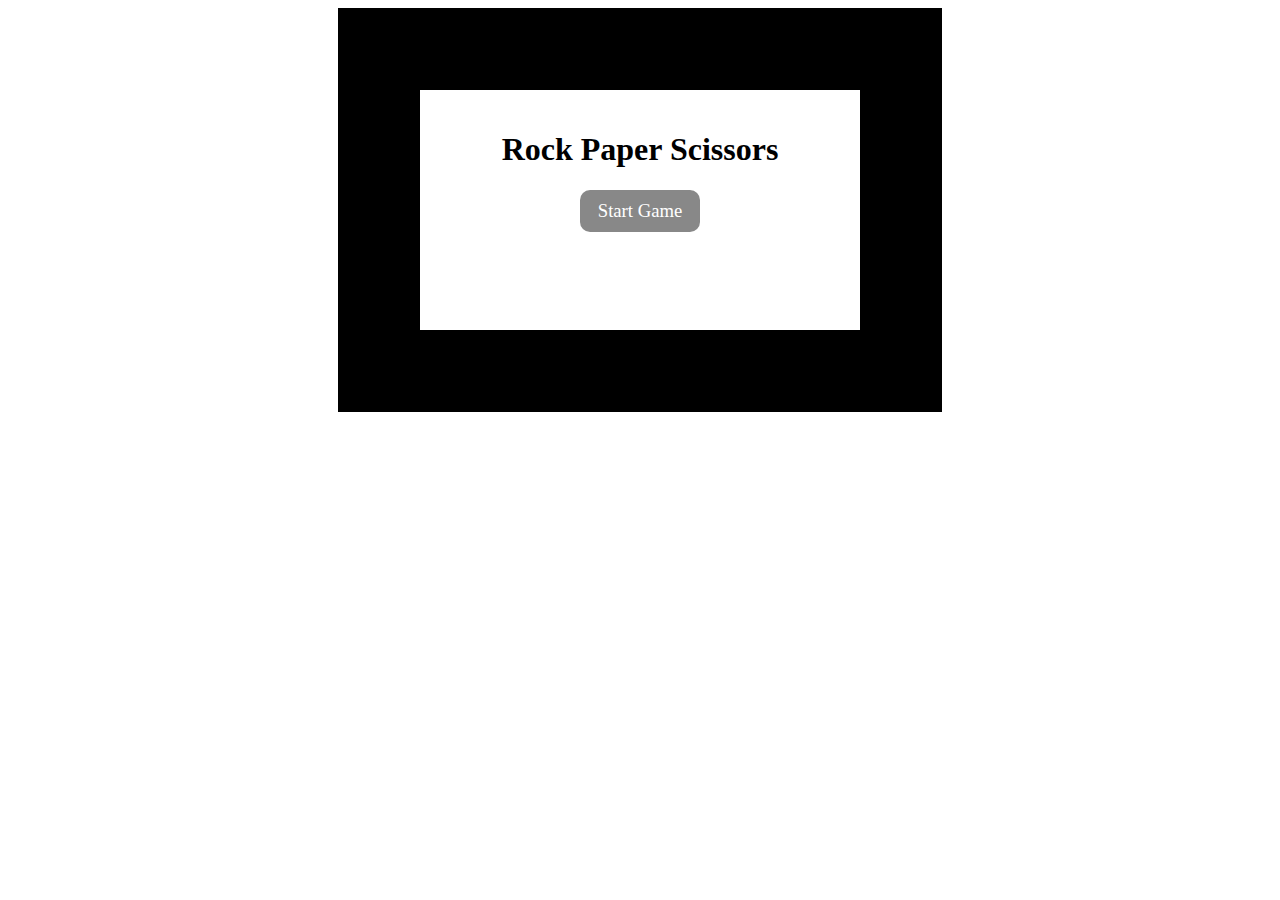
<file: HW/hw4/index.html>
<html>
	<head>
		<title>Rock Paper Scissors Jquery</title>
		<link rel="stylesheet" type="text/css" href="css/styles.css">
		<script language="javascript" type="text/javascript" src="js/rps.js"></script>
		<script src="https://ajax.googleapis.com/ajax/libs/jquery/3.2.1/jquery.min.js"></script>
	</head>
	<body>
		<div id="gameWindow">
			<div id = "introScreen">
				<div id = "introScreenContent">
					<h1>Rock Paper Scissors</h1>
					<!--<div id = "btnStart" class = "button">Start Game</div>-->
					<div id = "btnStart" class = "button" onclick = "startGame()">Start Game</div>
				</div>
			</div>
			
			<div id = "endScreen">
				<div id = "endScreenContent">
					<h1 id = "txtEndTitle">Something beats something</h1>
					<h2 id = "txtEndMessage">You win, Lose, or Tie</h2>
					<div id = "btnReplay" class = "button" onclick = "replay()">Play Again</div>
				</div>
				
				
			</div>
			<div id="btnGo" onclick = "go()">GO</div>

			<div id="playerPanel">
				<h2>Player</h2>
				<img id="imgPlayer" src="img/question.png">
				<br><br>
				<div id="btnRock" class="iconButton" onclick="select('rock')">
					<img src="img/rock.png">
					<br>Rock
				</div>
				<div id="btnPaper" class="iconButton" onclick="select('paper')">
					<img src="img/paper.png">
					<br>Paper
				</div>
				<div id="btnScissors" class="iconButton" onclick="select('scissors')">
					<img src="img/scissors.png">
					<br>Scissors
				</div>
			</div>

			<div id="computerPanel">
				<h2>Computer</h2>
				<img id="imgComputer" src="img/question.png">
				<br><br>
				<div id="lblRock" class="iconLabel">
					<img src="img/rock.png">
					<br>Rock
				</div>
				<div id="lblPaper" class="iconLabel">
					<img src="img/paper.png">
					<br>Paper
				</div>
				<div id="lblScissors" class="iconLabel">
					<img src="img/scissors.png">
					<br>Scissors
				</div>
			</div>
			
		</div>
		
		<script src = "js/rpsJquery.js"></script>
	</body>
</html>
</file>
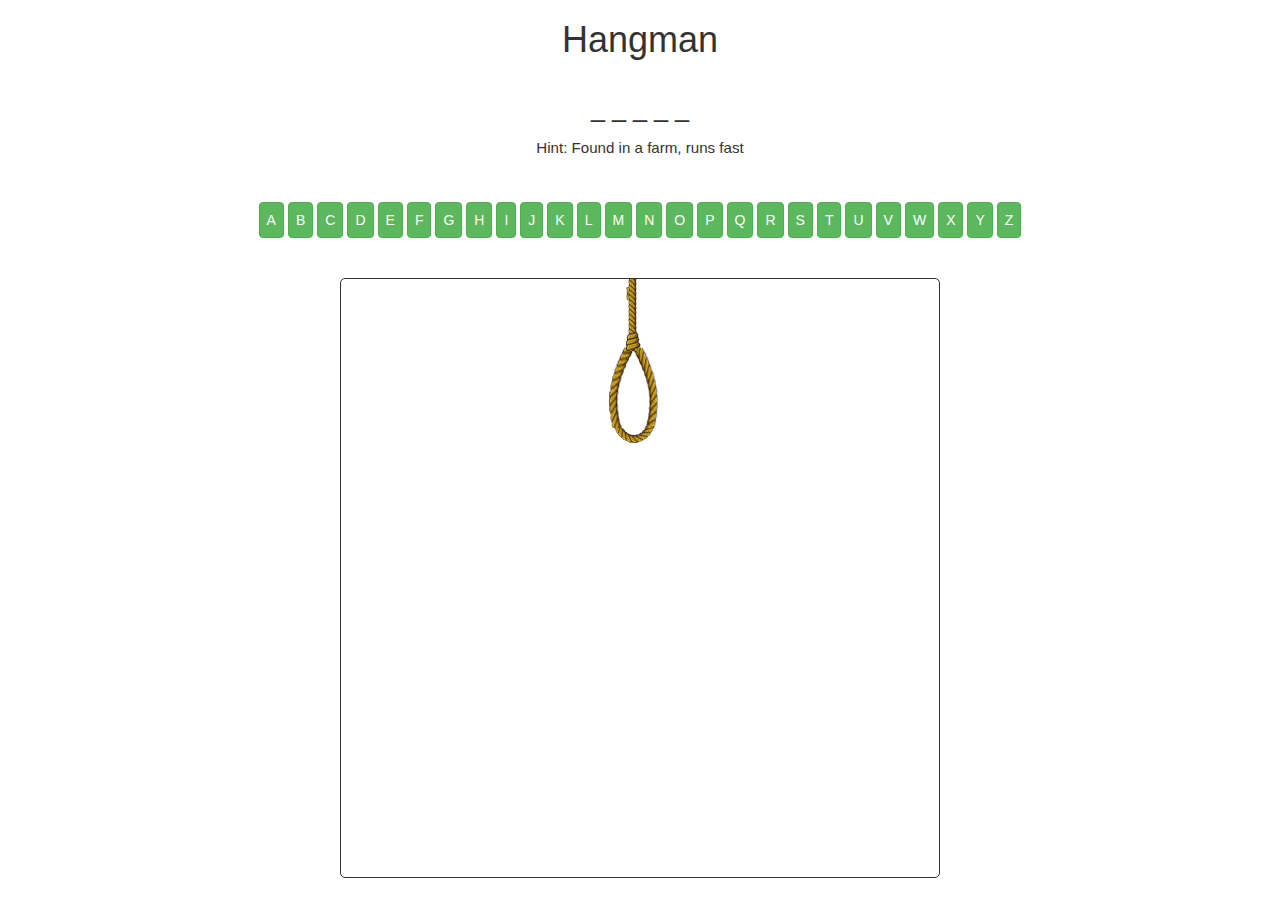
<file: labs/lab8/index.html>
<!DOCTYPE html>
<html>
    <head>
        <title>Hangman</title>
        <link href="styles.css" rel="stylesheet" type="text/css" />
        <link href="https://fonts.googleapis.com/css?family=Pacifico" rel="stylesheet">
        <link href="https://maxcdn.bootstrapcdn.com/bootstrap/3.3.7/css/bootstrap.min.css" rel="stylesheet" integrity="sha384-BVYiiSIFeK1dGmJRAkycuHAHRg32OmUcww7on3RYdg4Va+PmSTsz/K68vbdEjh4u" crossorigin="anonymous">
        
        <script src="https://ajax.googleapis.com/ajax/libs/jquery/3.2.1/jquery.min.js"></script>
        <script src="https://maxcdn.bootstrapcdn.com/bootstrap/3.3.7/js/bootstrap.min.js" integrity="sha384-Tc5IQib027qvyjSMfHjOMaLkfuWVxZxUPnCJA7l2mCWNIpG9mGCD8wGNIcPD7Txa" crossorigin="anonymous"></script>
        
        <meta name="viewport" content="width=device-width, initial-scale=1">
   
   
    </head>
    <body>

        <div class='container text-center'>
            <header>
               <h1>Hangman</h1>
            </header>
            
            <div id = "word"></div>
            
            <div id="letters"></div>
            
            
            <!--Not sure why these show even though endGame() is supposed to hide it-->
            <div id = "won">
                <h2>You Won!</h2>
                <button class = "replayBtn btn btn-success">Play Again</button>
            </div>
            
            <div id = "lost">
                <h2>You Lost!</h2>
                <button class="replayBtn btn btn-warning">Play Again</button>
            </div>
            
            <div id="man">
               <img src="img/stick_0.png" class = "manImg" id="hangImg">
            </div>
            
        </div>


<!--
    <script>
    
        //VARIABLES
        // Creating an array of available letters
        var alphabet = ['A', 'B', 'C', 'D', 'E', 'F', 'G', 'H', 
                        'I', 'J', 'K', 'L', 'M', 'N', 'O', 'P', 
                        'Q', 'R', 'S', 'T', 'U', 'V', 'W', 'X', 'Y', 'Z'];
        
        var words = [{ word: "snake", hint: "It's a reptile" }, 
                     { word: "monkey", hint: "It's a mammal" }, 
                     { word: "beetle", hint: "It's an insect" },
                     { word: "Dog", hint: "Man's best friend"},
                     { word: "horse", hint: "Found in a farm, runs fast"}];
                     
        
        var selectedWord = "";
        var selectedHint = "";
        var board = []; // empty array
        var remainingGuesses = 6;
        
        window.onload = startGame();
        
        $("#letters").on("click", ".letter", function(){
            checkLetter($(this).attr("id"));
            disableButton($(this));
        });
        
        $(".replayBtn").on("click", function() {
            location.reload();
        });
        
        
        //FUNCTIONS
        

        function startGame() {
            pickWord();
            createLetters();
            initBoard();
            updateBoard();
        }
        
        // Selects a word randomly
        function pickWord() {
            let randInt = Math.floor(Math.random() * words.length);
            selectedWord = words[randInt].word.toUpperCase();
            selectedHint = words[randInt].hint;
        }
        
        // Creates the letters inside the letters div
        function createLetters() {
            for (var letter of alphabet) {
                let letterInput = '"' + letter + '"';
                $("#letters").append("<button class='btn btn-success letter' id='" + letter + "'>" + letter + "</button>");
            }
        }
        
        // Fill the board with underscores
        function initBoard(){
            for (var letter in selectedWord) {
                board.push("_");
            }
            
        }
        
        
        // Update the display board
        function updateBoard() {
            $("#word").empty();
            
            for (var i=0; i < board.length; i++) {
                $("#word").append(board[i] + " ");
            }
            
            $("#word").append("<br />");
            
            
            $("#word").append("<span class='hint'>Hint: " + selectedHint + "</span>")
        }
        
        
        // Update the current word then calls for a board update
        function updateWord(positions, letter) {
            for (var pos of positions) {
                board[pos] = letter;
            }
            
            updateBoard(board);
            
            // Check to see if this is a winning guess
            if (!board.includes('_')) {
                endGame(true);
            }
        }
        
        
        // Checks to see if the selected letter exists in the selectedWord
        function checkLetter(letter) {
            var positions = new Array();
            
            // Put all the positions the letter exists in an array
            for (var i = 0; i < selectedWord.length; i++) {
                if (letter == selectedWord[i]) {
                    positions.push(i);
                }
            }
            
            // Update the game state
            if (positions.length > 0) {
                updateWord(positions, letter);
                
            } else {
                remainingGuesses -= 1;
                updateMan();
                
                if (remainingGuesses <= 0) {
                    endGame(false);
                }
            }
        }
        
        
        //updates image for stick man
        function updateMan() {
            $("#hangImg").attr("src", "img/stick_" + (6 - remainingGuesses) + ".png");
        }
        
        
        // Ends the game by hiding game divs and displaying the win or loss divs
        function endGame(win) {
            $("#letters").hide();
            
            if (win) {
                $("#won").show();
            } else {
                $("#lost").show();
            }
        }
        
        
        // Disables the button and changes the style to tell the user it's disabled
        function disableButton(btn) {
            btn.prop("disabled",true);
            btn.attr("class", "btn btn-danger")
        }
    </script>
    
    -->
    
    <script src = 'hangman.js'></script>
    
        
    </body>
</html>
</file>
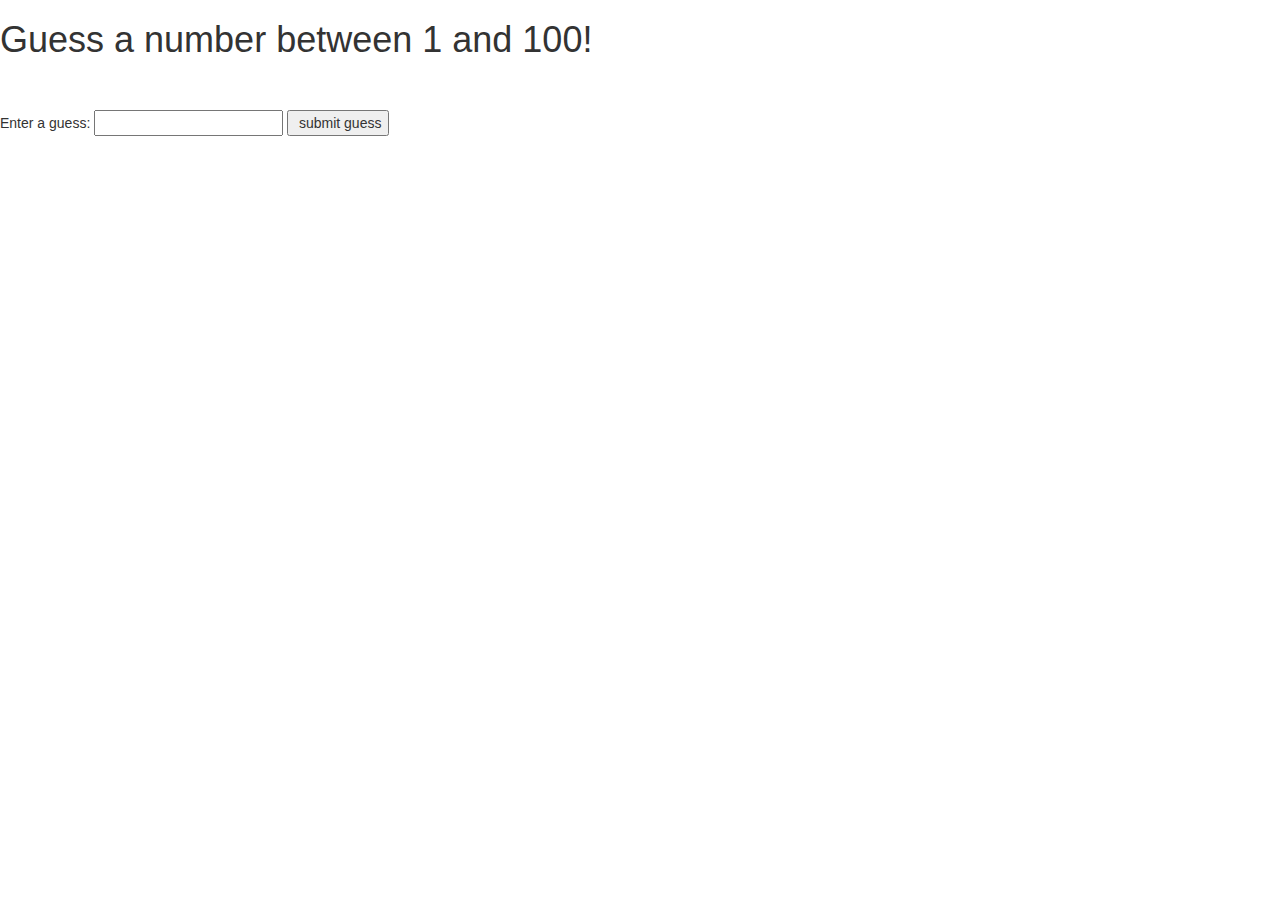
<file: practice/guessNumber/index.html>
<!DOCTYPE html>
<html>
    <head>
        <title>Guess the Numbers</title>
        <link href="https://maxcdn.bootstrapcdn.com/bootstrap/3.3.6/css/bootstrap.min.css" rel="stylesheet" type="text/css" />
    </head>
        <body>
                <div id = "directions" class = "resetParas">
                    <h1>Guess a number between 1 and 100!</h1>
                    <br><br>
                    
                    <!--Random Number: <span id = "numberToGuess"></span> -->
                    <lable for = "guessField"> Enter a guess: </lable>
                    <input type= "text" id = "guessField"></input>
                    <input type = "submit" value = " submit guess" class = "guessSubmit">
                    
                    <br><br>
                    <p id = "guesses"></p>
                    <p id = "lastResult"></p>
                    <p id = "lowOrHigh"></p>
                    <button id = 'reset'>Reset</button>
                </div>
                <script src = 'js/functions.js'></script>

        </body>
</html>
</file>
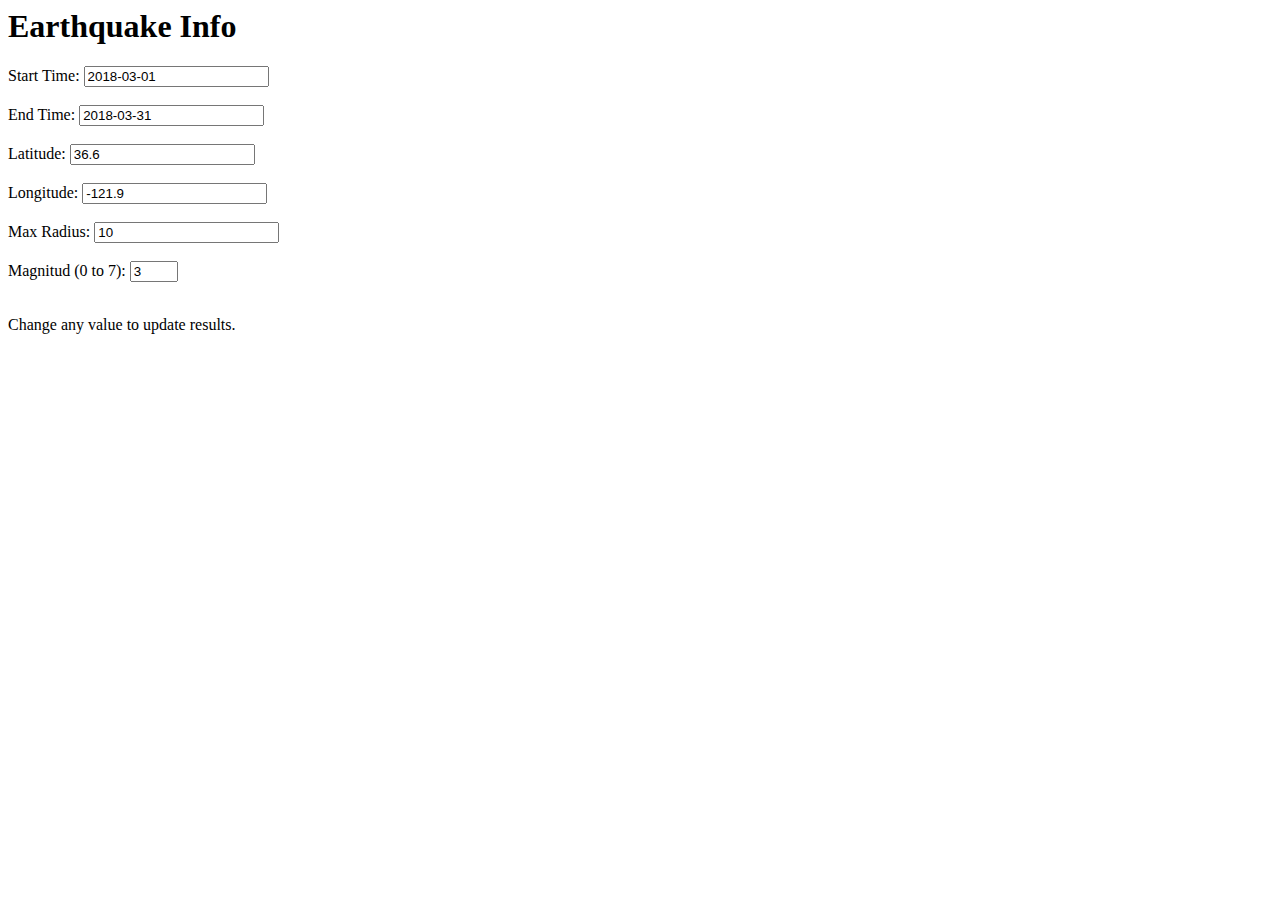
<file: practice/earthquake_api.html>
<html>
<head>
   <title>Earthquake API </title>
   <script src="https://ajax.googleapis.com/ajax/libs/jquery/3.3.1/jquery.min.js"></script>
</head>
<body>
    <header>
      <h1>Earthquake Info</h1>
    </header>

      <form method="post">
        Start Time:   <input type="text" id="starttime" value="2018-03-01"> <br><br>
        End Time:     <input type="text" id="endtime" value="2018-03-31"> <br><br>
        Latitude:     <input type="text" id="latitude" value="36.6"> <br><br>
        Longitude:    <input type="text" id="longitude" value="-121.9"> <br><br>
        Max Radius:   <input type="text" id="maxradius" value="10"> <br><br>
        Magnitud (0 to 7): <input type="number" id="minmag" min="0" value="3" max="7"> <br><br>
      </form>
        Change any value to update results.<br><br>
     
      <div id="earthquakeResult"></div>

  <script> 
    
    $("input").change(getEarthquakes);
    
    function getEarthquakes() {      
      $('#earthquakeResult').html("<img src='https://media.giphy.com/media/3oEjI6SIIHBdRxXI40/giphy.gif' width='200'/>");
      $.ajax({
            type: "get",
             url: "https://earthquake.usgs.gov/fdsnws/event/1/query",
        dataType: "json",
            data: {
                   "format":"geojson",
                   "starttime":$("#starttime").val(),
                   "endtime"  :$("#endtime").val(),
                   "latitude" :$("#latitude").val(),
                   "longitude":$("#longitude").val(),
                   "maxradius":$("#maxradius").val(),
                   "minmag"   :$("#minmag").val()
            },
            success: function(data,status) {
              $('#earthquakeResult').html(data["metadata"].title + "<br>");
                 for (var i=0; i < data['features'].length; i++ ) {
                  $('#earthquakeResult').append(data['features'][i]['properties']["mag"] + " - " + data['features'][i]['properties'].place  + "<br/>");
                 }
              },
            complete: function(data,status) { //optional, used for debugging purposes
                 //alert(status);
            }
         });
    }

  </script>
  </body>
  </html>
</file>
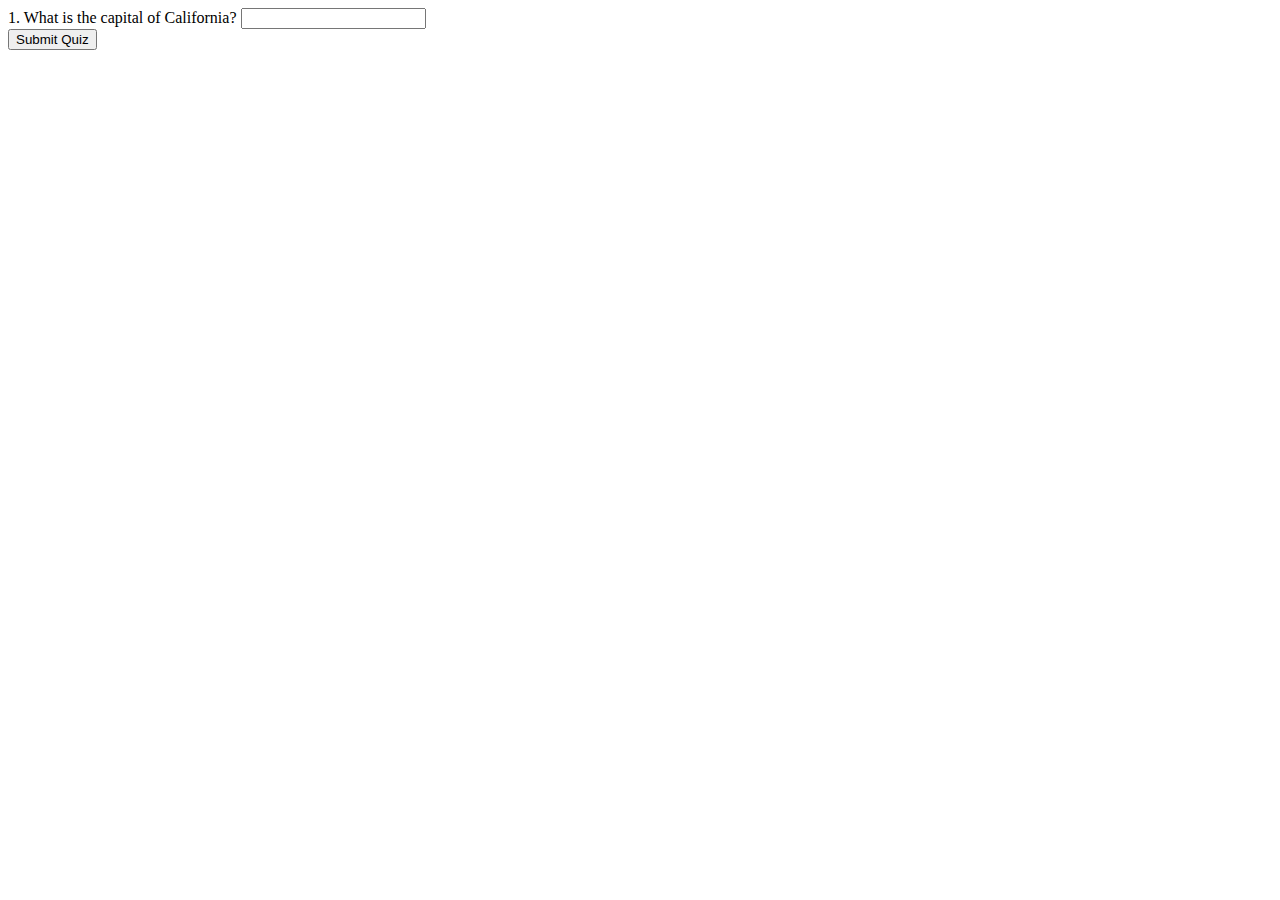
<file: challenges/challenge7/challenge7.html>
<!DOCTYPE html>
<html>
    <head>
        <title> JavaScript Quiz </title>
        
        <script src="https://ajax.googleapis.com/ajax/libs/jquery/3.3.1/jquery.min.js"></script>
    
    
       <script>
            
            $(document).ready( function(){
                
                
                  $("#submitBtn").click( function(){ 
                      //alert(  $("#q1").val()  );
                      
                      if (  $("#q1").val() == "Sacramento"  ) {
                          
                         // alert("Correct!");
                         
                         $("#feedback1").html(" Correct! The capital is Sacramento!");
                         
                          
                      } else {
                          
                         // alert("Incorrect!");
                         
                            $("#feedback1").html(" Incorrect! The capital is Sacramento!");
                         
                  
                         
                          
                      }
                      
                      
                      
                  } );
                
                
                
            });
            
            
            
        </script>        
    
    </head>
    <body>


        1. What is the capital of California?
        
        <input id="q1" type="text">
        
        <div id="feedback1"></div>
        
        
        <button id="submitBtn"> Submit Quiz </button>


    </body>
    
  
</html>
</file>
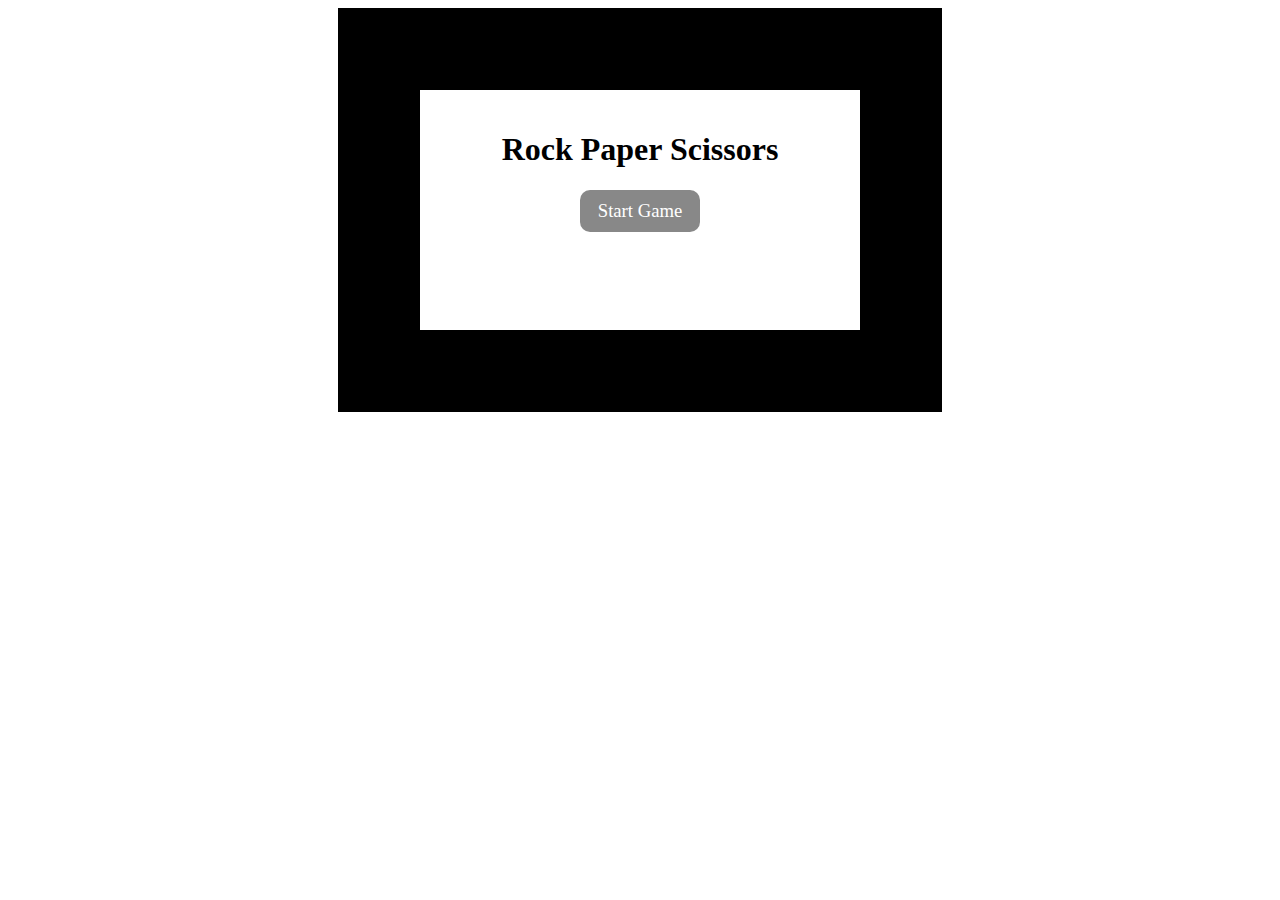
<file: HW/hw4/indexOg.html>
<html>
	<head>
		<title>Rock Paper Scissors</title>
		<link rel="stylesheet" type="text/css" href="css/styles.css">
		<script language="javascript" type="text/javascript" src="js/rps.js"></script>
		<script src="https://ajax.googleapis.com/ajax/libs/jquery/3.2.1/jquery.min.js"></script>
	</head>
	<body onload="init()"></body>
		<div id="gameWindow">
			<div id = "introScreen">
				<div id = "introScreenContent">
					<h1>Rock Paper Scissors</h1>
					<div id = "btnStart" class = "button" onclick = "startGame()">Start Game</div>
				</div>
			</div>
			
			<div id = "endScreen">
				<div id = "endScreenContent">
					<h1 id = "txtEndTitle">Something beats something</h1>
					<h2 id = "txtEndMessage">You win, Lose, or Tie</h2>
					<div id = "btnReplay" class = "button" onclick = "replay()">Play Again</div>
				</div>
				
				
			</div>
			<div id="btnGo" onclick = "go()">GO</div>

			<div id="playerPanel">
				<h2>Player</h2>
				<img id="imgPlayer" src="img/question.png">
				<br><br>
				<div id="btnRock" class="iconButton" onclick="select('rock')">
					<img src="img/rock.png">
					<br>Rock
				</div>
				<div id="btnPaper" class="iconButton" onclick="select('paper')">
					<img src="img/paper.png">
					<br>Paper
				</div>
				<div id="btnScissors" class="iconButton" onclick="select('scissors')">
					<img src="img/scissors.png">
					<br>Scissors
				</div>
			</div>

			<div id="computerPanel">
				<h2>Computer</h2>
				<img id="imgComputer" src="img/question.png">
				<br><br>
				<div id="lblRock" class="iconLabel">
					<img src="img/rock.png">
					<br>Rock
				</div>
				<div id="lblPaper" class="iconLabel">
					<img src="img/paper.png">
					<br>Paper
				</div>
				<div id="lblScissors" class="iconLabel">
					<img src="img/scissors.png">
					<br>Scissors
				</div>
			</div>
			
		</div>
		
		<!--<script src = "js/rpsJquery.js"></script>-->
	</body>
</html>
</file>
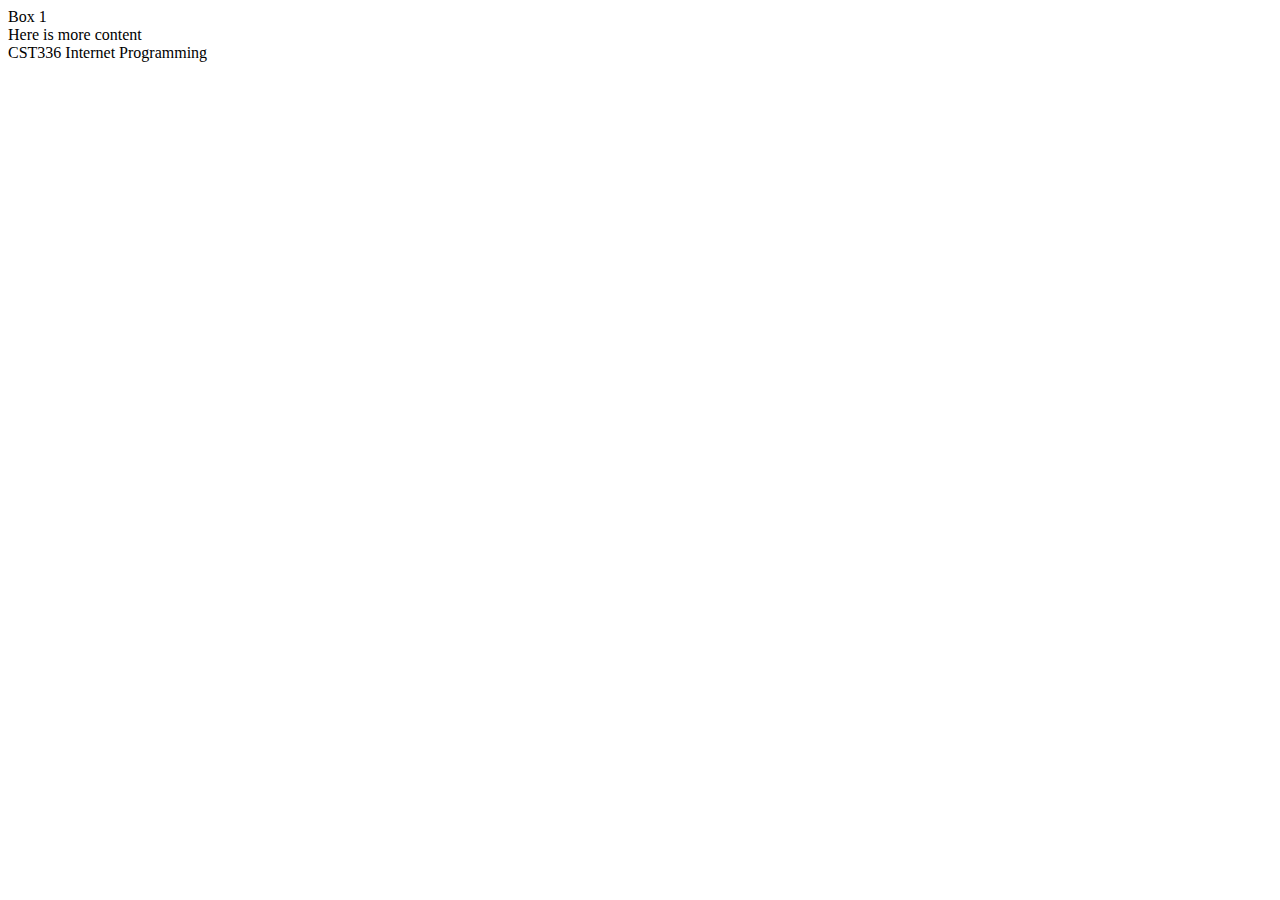
<file: Labs/lab1/layout.html>
<!DOCTYPE html>
<html>
    <head>
        <style>
        /*
            div {
                float: left;
                width: 300px;
                text-align: center;
                        
            }
            
            footer{
                clear: left;
            }
        */
        
        /*
        div{
            
            display: inline-block;
            width: 300px;
            
        }
        
        body{
            text-align: center;
        }
        */
        
        main{
            display: grid;
            grid-template-columns: 250px 250px 250px;
            width: 800px;
            margin: 0 auto; /*centers containers*/
            text-align: center;
            
        }
        
        </style>
        
    <head/>
    
    <body>
        
        <div>
            Box 1
            <br/n> Here is more content
        </div>
        
                
        <footer>
            CST336 Internet Programming
        </footer>
    </body>
</file>
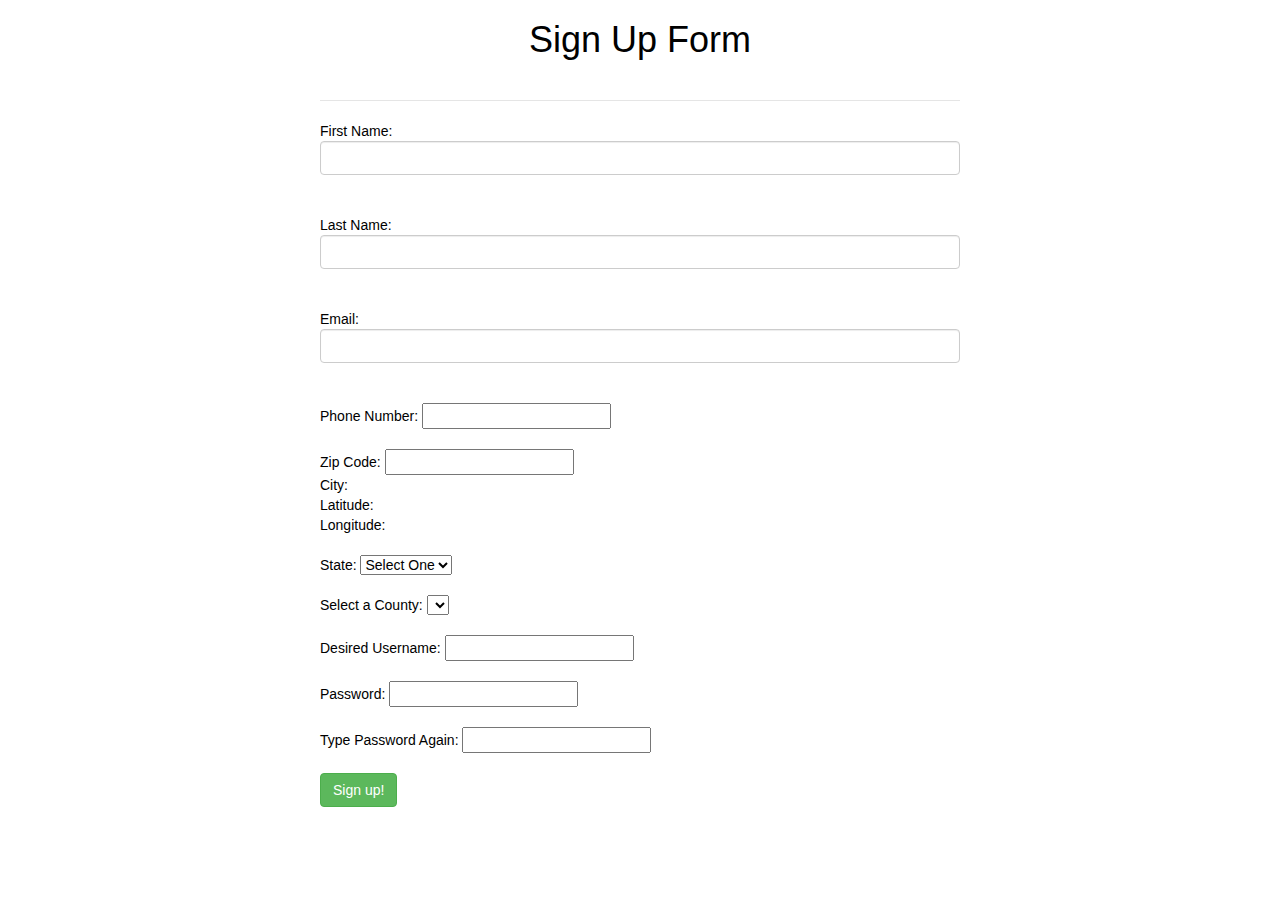
<file: labs/lab9/signup.html>
<!DOCTYPE html>
<html>
    <head>
        <meta charset="UTF-8">
        <title>AJAX: Sign Up Page</title>

        <script src="https://code.jquery.com/jquery-3.1.0.js"></script>
        <link rel="stylesheet" href="https://maxcdn.bootstrapcdn.com/bootstrap/3.3.7/css/bootstrap.min.css">
        <script src="https://ajax.googleapis.com/ajax/libs/jquery/3.3.1/jquery.min.js"></script>
        <script src="https://maxcdn.bootstrapcdn.com/bootstrap/3.3.7/js/bootstrap.min.js"></script>
        
        <script>
        
            function validateForm() {
                
                return false;
           
            }
            
        </script>
        
        <script>
            
            
            $(document).ready( function(){
                $("#password, #passwordConfirm").focusout(checkPassword);
                
                //EVENTS
                
                function checkPassword(){
                    var password = $("#password").val();
                    var confirmPassword = $("#passwordConfirm").val();
                
                    if (password != confirmPassword)
                        $("#checkPassword").html("<span class = 'text-danger'>Passwords do not match!</span>");
                        
                    else if(password.length === 0 || passwordConfirm === 0)
                        $("#checkPassword").html("<span></span>");
                    
                    else
                        $("#checkPassword").html("<span class = 'text-success = green'>Passwords match. </span>");
                    
                }
                
                $("#username").change( function(){ 
                    //alert( $("#username").val() )
                    
                    $.ajax({

                        type: "GET",
                        url: "checkUsernameAPI.php",
                        dataType: "json",
                        data: { "username": $("#username").val() },
                        success: function(data,status) {
                             //alert(data);
                             
                            if (!data) {  //data == false
                             
                                $("#alert").html("<span class='text-success' role='alert'>USERNAME AVAILABLE!</span>");
                                
                             } else {
                                 
                                $("#alert").html("<span class = 'text-danger' role='alert'>USERNAME UNAVAILABLE!</span>");
                                 
                             }
                        
                        },
                        complete: function(data,status) { //optional, used for debugging purposes
                        //alert(status);
                    }

});//ajax
                    
                });
                
                $("#state").change( function () {
                    //alert("hi")
                    //alert( $("#state").val());
                    
                    $.ajax({

                        type: "GET",
                        url: "http://itcdland.csumb.edu/~milara/ajax/countyList.php",
                        dataType: "json",
                        data: { "state": $("#state").val()},
                        success: function(data,status) {
                        //alert(data[0]['county']);
                        //alert(data[0].county);
                        $("#county").html("<option>Select One</option>");
                        for(var i=0; i<data.length; i++)
                        {
                           $("#county").append("<option>" + data[i].county + "</option>"); 
                        }
                        
                        },
                        complete: function(data,status) { //optional, used for debugging purposes
                        //alert(status);
                        }
                        
                    });//ajax
                    
                    
                });
                
                $("#zipCode").change( function(){  
                    //alert( $("#zipCode").val() );
                    
                    $.ajax({
                        type: "GET",
                        url: "http://itcdland.csumb.edu/~milara/ajax/cityInfoByZip.php",
                        dataType: "json",
                        data: { "zip": $("#zipCode").val() },
                        success: function(data,status) {
                            
                            if(!data){
                                $("#zipCodeNotFound").html("<span style='witdh:20px;' class='text-danger' role='alert'>Zip Code Not Found</span>");
                                $("#city").hide();
                                $("#longitude").hide();
                                $("#latitude").hide();
                                $("#zipCodeNotFound").show();
                            }
                            
                            else{
                                
                               //alert(data.city);
                               
                                $("#city").html(data.city);
                                $("#longitude").html(data.longitude);
                                $("#latitude").html(data.latitude);
                                $("#city").show();
                                $("#longitude").show();
                                $("#latitude").show();
                                $("#zipCodeNotFound").hide();
                            }
                        },
                        complete: function(data,status) { //optional, used for debugging purposes
                        //alert(status);
                        }
                        
                    });//ajax
                    
                } ); //#zipCode Event 


                
            } ); //documentReady
            
            
        </script>

    </head>
    
    <style>
        body{
            background-color: rgb(255, 255, 255);
            color:black;
            margin:auto;
            width: 50%;
        }
        
        #title{
            text-align:center;
        }
        
        #signUp{
            color:white;
        }
        
        input{
            color: black;
        }
        
        
    </style>

    <body>
    
       <h1 id =  "title"> Sign Up Form </h1>
    
        <form onsubmit="return validateForm()">
            <fieldset>
               <legend id = signUp>Sign Up</legend>
                
                <lable for = "firstName">First Name:</lable>
                <input id = "firstName" class = "form-control" type="text"><br><br>
                
                <lable for = "lastName">Last Name:</lable>
                <input id = "lastName" class = "form-control"type = "text"><br><br>
                
                <lable for = "email">Email:</lable>
                <input id = "email" class = "form-control" type = "text"><br><br> 
                
                <lable for = "phone">Phone Number:</lable>
                <input id = "phone" class = "form-control, col-xs" type = "text"><br><br> 
                
                <lable for = "zipCode">Zip Code:</lable>
                <input id = "zipCode" class = "form-control, col-xs" type = "text"> 
                
                             <span id = "zipCodeNotFound"></span><br />
                City:        <span id="city"></span>
                <br>
                Latitude:    <span id = "latitude"></span>
                <br>
                Longitude:   <span id = "longitude"></span>
                <br><br>
                State:     
                <select id="state">
                    <option value="">Select One</option>
                    <option value="ca"> California</option>
                    <option value="ny"> New York</option>
                    <option value="tx"> Texas</option>
                    <option value="va"> Virginia</option>
                </select><br />
                <br>
                Select a County: <select id="county"></select><br>
                <br>
                Desired Username: <input id="username" type="text">
                
                 <span id="alert"></span><br />
                <br>
                Password: <input id = "password" type="password"><br><br>
                
                Type Password Again: <input id = "passwordConfirm" type="password">
                <span id = "checkPassword"></span>
                <br><br>
                <input type="submit" class = "btn btn-success" value="Sign up!">
            </fieldset>
        </form>
    
    </body>
</html>
</file>
<file: HW/hw4/css/styles.css>
#gameWindow{
	position: relative;
	margin: 0 auto;
	width: 600px;
	border: 2px solid black;
	height: 400px;
	background-color: #DDDDDD;
}

#playerPanel{
	position: absolute;
	left: 40px;
	top: 20px;
}

#computerPanel{
	position: absolute;
	left: 360px;
	top: 20px;
}

#imgComputer, #imgPlayer{
	width: 200px;
}

h2{
	text-align: center;
	color: maroon;
}

.iconButton{
	display: inline-block;
	margin: 3px;
	padding: 4px;
	border-radius: 5px;
	width: 48px;
	text-align: center;
	cursor: hand;
	cursor: pointer;
	font-size: 10pt;
}

.iconButton img{
	width: 22px;
}

.iconButton:hover{
	color: white;
}

.iconLabel{
	display: inline-block;
	margin: 3px;
	padding: 4px;
	border-radius: 5px;
	width: 48px;
	text-align: center;
	font-size: 10pt;
	border: 1px solid black;
	background-color: #EEEEEE;
}

.iconLabel img{
	width: 22px;
}

#btnGo{
	position: absolute;
	left: 260px;
	top: 270px;
	padding: 10px;
	border-radius: 20px;
	width: 50px;
	text-align: center;
	cursor: hand;
	cursor: pointer;
	font-size: 14pt;
	background-color: #0CA619;
	color: white;
	
	display: none;
}

#btnGo:hover{
	background-color: #0CC819;
}

#introScreen{
	position: absolute;
	z-index: 100;
	width: 600px;
	height: 400px;
	background-color: black;
}

#introScreenContent{
	text-align: center;
	width: 400px;
	height: 200px;
	padding: 20px;
	margin: 80 auto;
	background-color: white;
}

.button{
	padding: 10px;
	border-radius: 10px;
	width: 100px;
	text-align: center;
	cursor: hand;
	cursor: pointer;
	font-size: 14pt;
	background-color: #888888;
	color: white;
	margin: 0 auto;
}

.button:hover{
	background-color: #555555;
}

#endScreen{
	position: absolute;
	z-index: 101;
	width: 600px;
	height: 400px;
	background-color: rgba(0, 0, 0, 0.7);
	
	display: none;
}

#endScreenContent{
	width: 400px;
	height: 200px;
	margin: 80 auto;
	text-align: center;
}

#endScreen h1{
	color: yellow;
	font-size: 20px;
}

#endScreen h2{
	color: yellow;
	font-size: 24px;
}
</file>
<file: labs/lab8/styles.css>
#won, #lost {
    display: none;
}

#word, #letters {
    padding: 20px 0px;
}

#man {
    margin: 20px auto;
    width: 600px;
    height: 600px;
    border: solid;
    border-radius: 5px;
    border-width: 1px;
}

#word {
    font-size: 1.8em;
}

.hint {
    font-size: 0.6em !important;
}

.btn {
    padding: 7px 7px !important;
    margin: 0px 2px;
}
</file>
